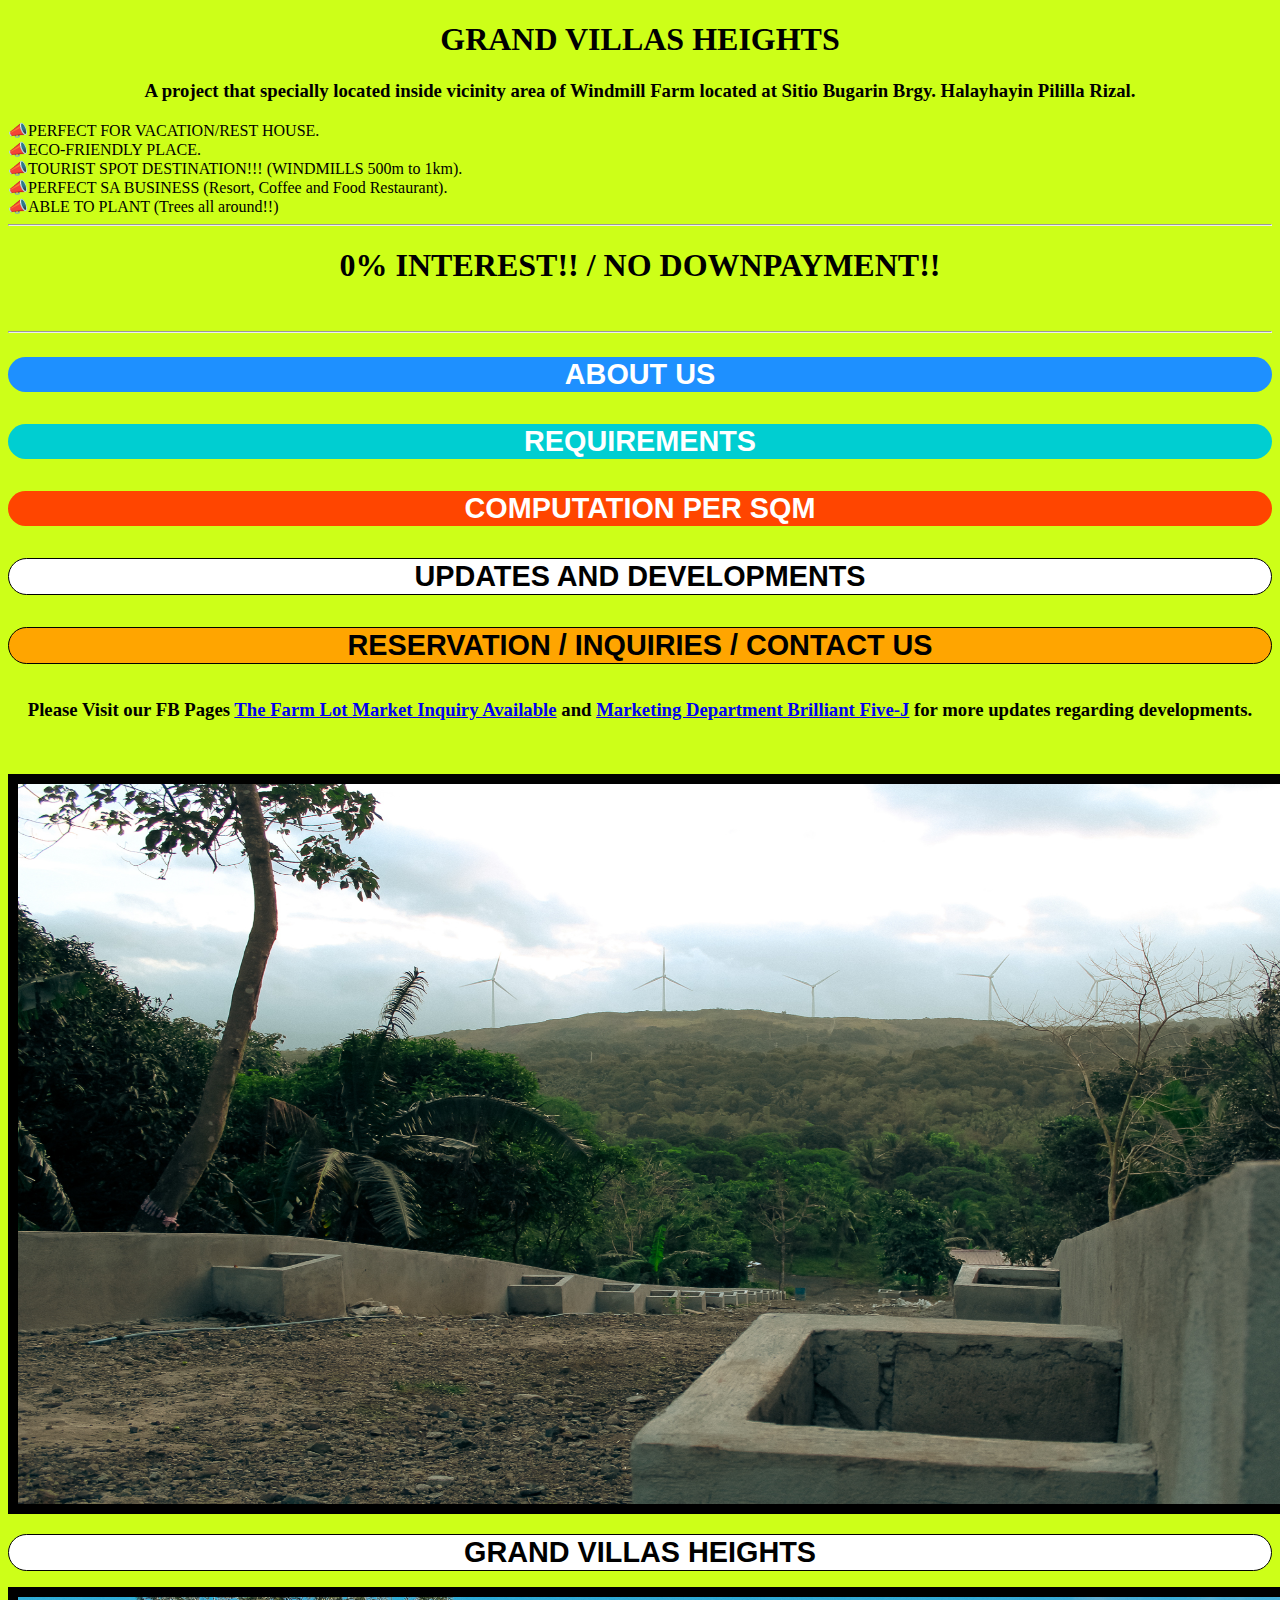
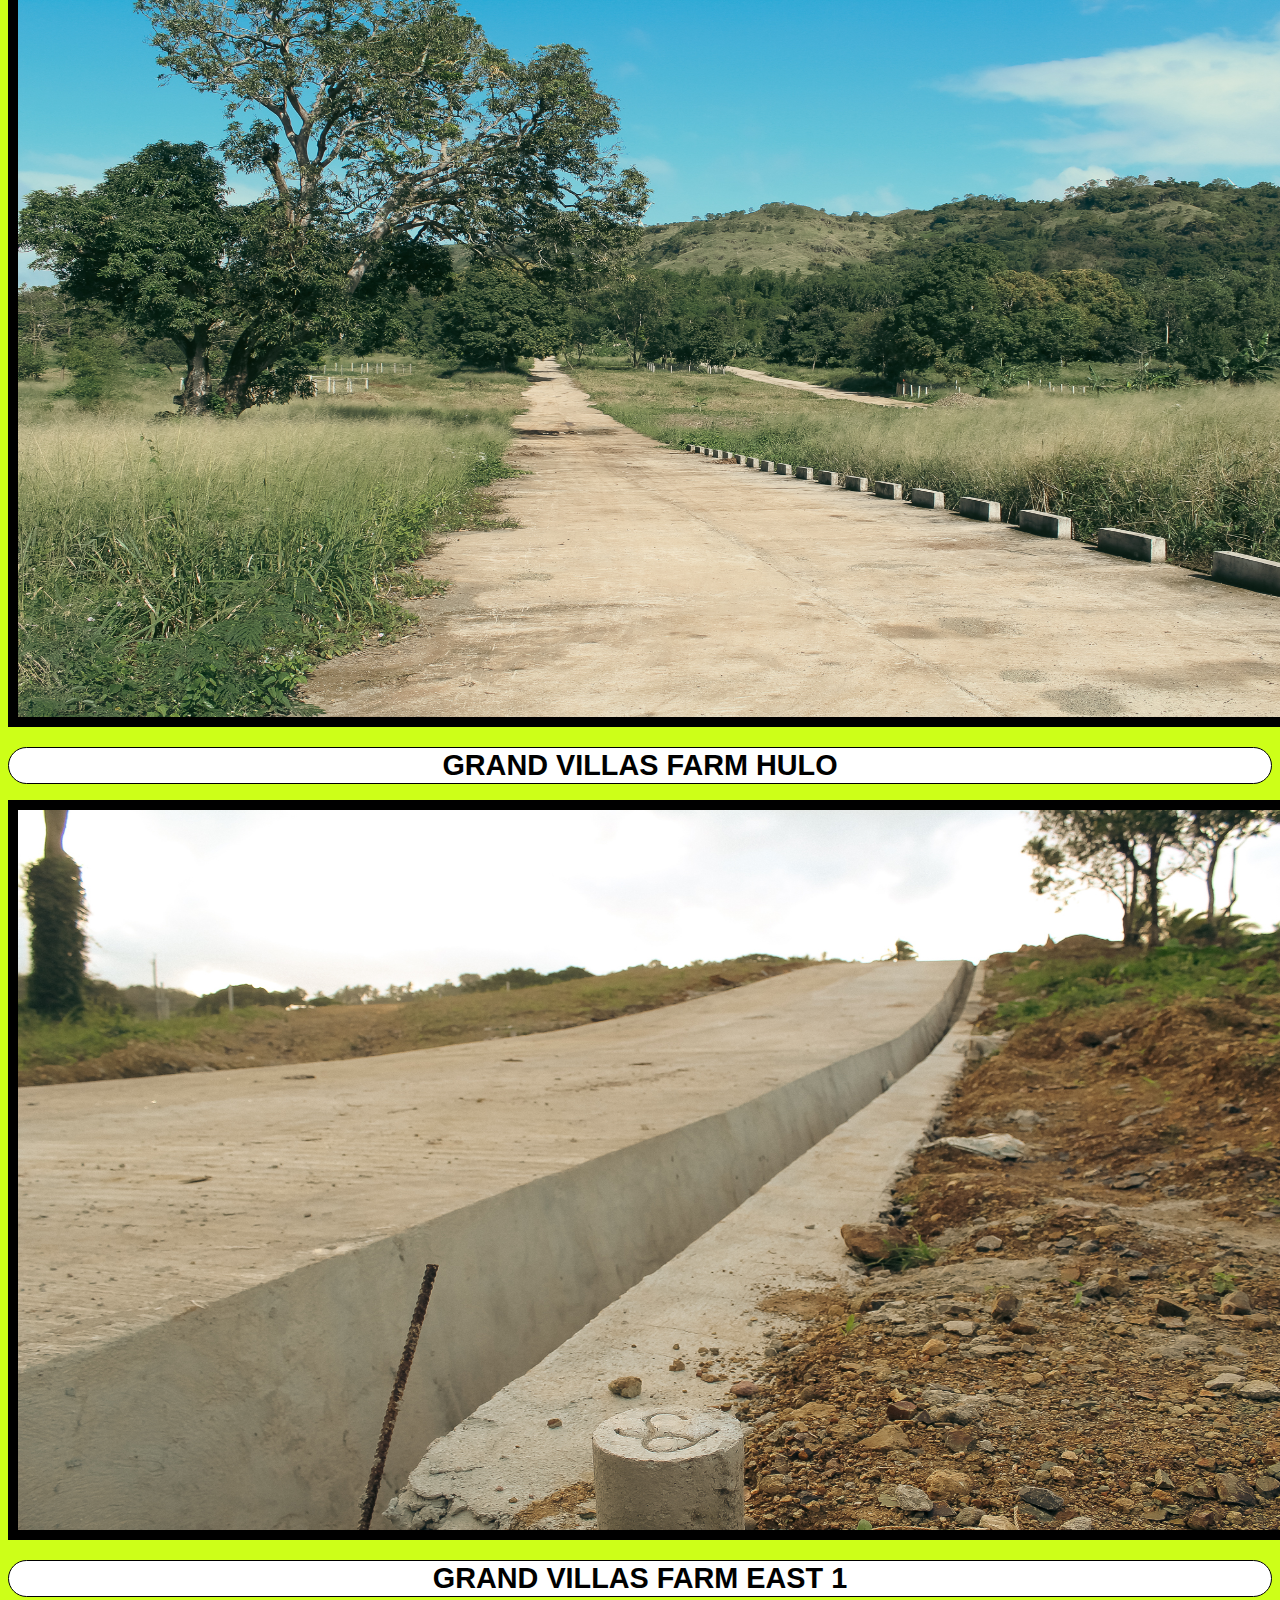
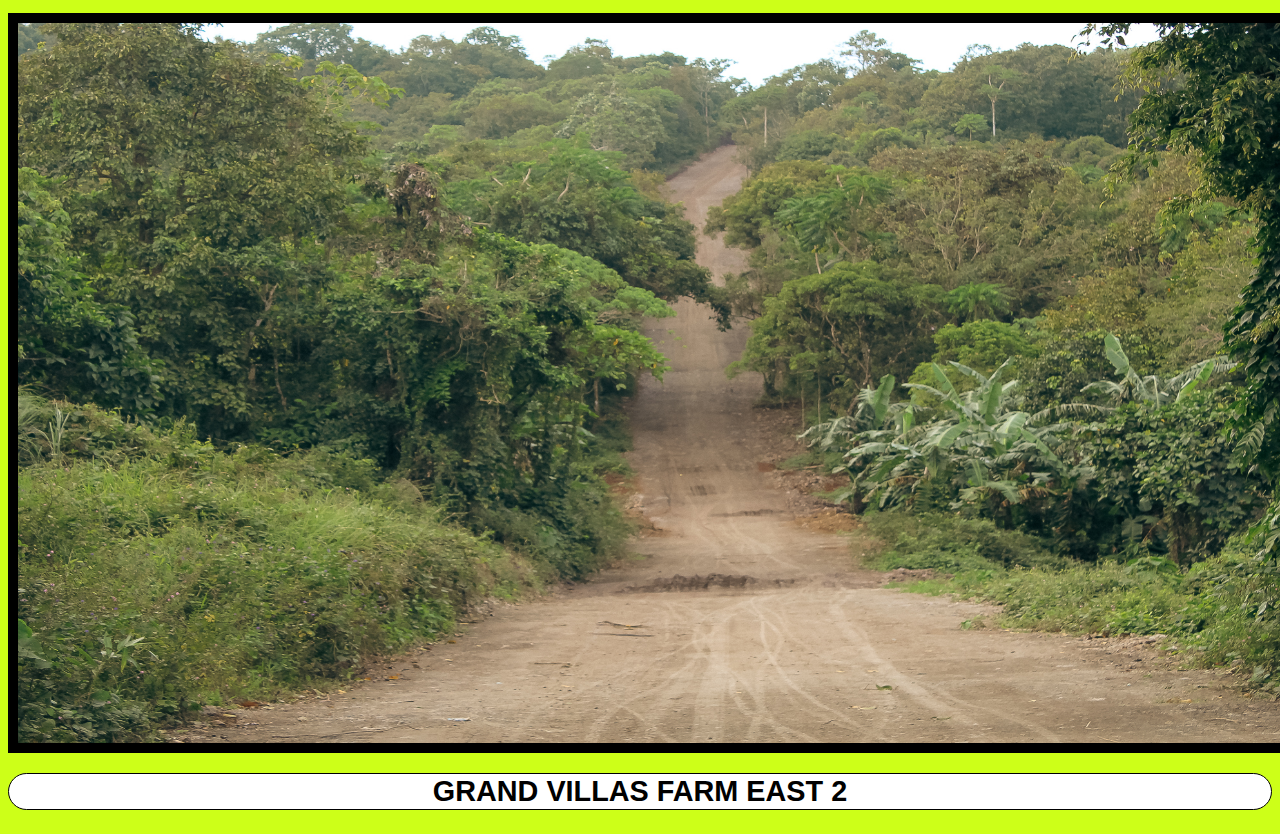
<file: index.html>
<!DOCTYPE html>
<html>
<head>
        
<meta charset="utf-8">
<meta name="viewport" content="width=device-width", initial-scale=1">
<title>GRAND VILLAS HEIGHTS</title>
<link rel="stylesheet" type="text/css" href="style.css">
</head>
<body style="background-color: rgba(200, 255, 0, 0.904);">
<h1 align="center">GRAND VILLAS HEIGHTS</h1>
<h3 align="center">A project that specially located inside vicinity area of Windmill Farm located at Sitio Bugarin Brgy. Halayhayin Pililla Rizal.</h3>
📣PERFECT FOR VACATION/REST HOUSE.<br>
📣ECO-FRIENDLY PLACE.<br>
📣TOURIST SPOT DESTINATION!!! (WINDMILLS 500m to 1km).<br>
📣PERFECT SA BUSINESS (Resort, Coffee and Food Restaurant).<br>
📣ABLE TO PLANT (Trees all around!!)<br>
<hr>
<p>
<h1 style="text-align: center;font: 900;">0% INTEREST!! / NO DOWNPAYMENT!!</h1><br>
<hr> 
<a href="aboutus.html">
<button class="btn btn--primary btn--block">ABOUT US</button>
</a>
<a href="requirements.html">
    <button class="btn btn--secondary btn--block">REQUIREMENTS</button>
</a>
<a href="computationpersqm.html">
<button class="btn btn--accent btn--block">COMPUTATION PER SQM</button>
</a>
<a href="updatesanddevelopment.html">
<button class="btn btn--outline btn--block">UPDATES AND DEVELOPMENTS</button>
</a>
<a href="inquiriesreservationcontactus.html">
<button class="btn btn--additional btn--block">RESERVATION / INQUIRIES / CONTACT US</button>
</a>
<h3 align="center">Please Visit our FB Pages <a href="https://www.facebook.com/thefarmlotmarketinquiryavailable">The Farm Lot Market Inquiry Available</a> and <a href="https://www.facebook.com/profile.php?id=100076215333128">Marketing Department Brilliant Five-J</a> for more updates regarding developments.</h3><br>
</p>
<img src="GVH.jpg" alt="bg image" width="1320" height="720" border="10">
<button class="btn btn--outline btn--block">Grand Villas Heights</button>
<img src="hulo.jpg" alt="bg image" width="1320" height="720" border="10">
<button class="btn btn--outline btn--block">Grand Villas Farm HULO</button>
<img src="EAST 1.jpg" alt="bg image" width="1320" height="720" border="10">
<button class="btn btn--outline btn--block">Grand Villas Farm EAST 1</button>
<img src="EAST 2.jpg" alt="bg image" width="1320" height="720" border="10">
<button class="btn btn--outline btn--block">Grand Villas Farm EAST 2</button>
    

</body>
</html>
</file>
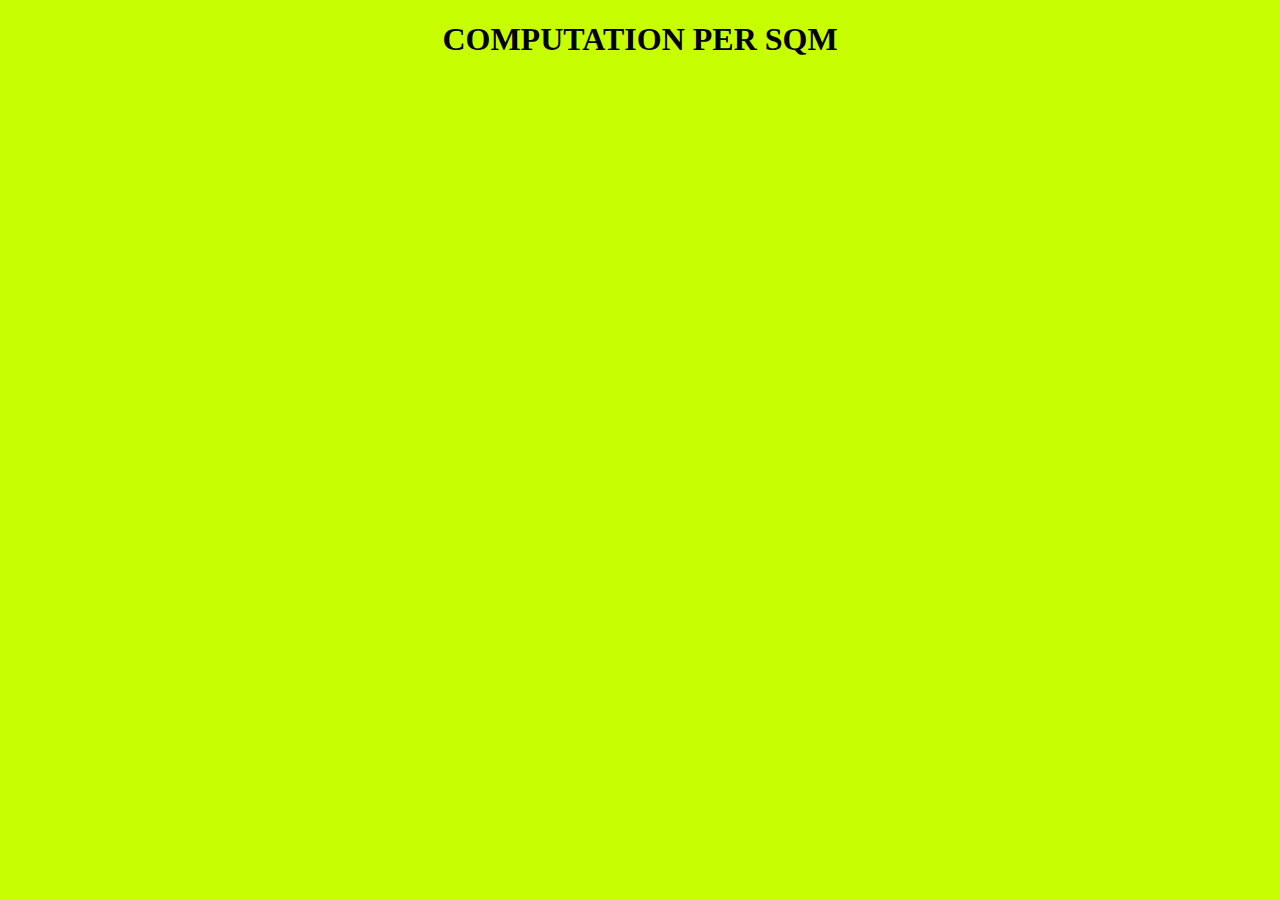
<file: computationpersqm.html>
<!DOCTYPE html>
<html>
<head>
        
<meta charset="utf-8">
<meta name="viewport" content="width=device-width", initial-scale=1">
<title>GRAND VILLAS HEIGHTS</title>
<link rel="stylesheet" type="text/css" href="style.css">
</head>
<body style="background-color: rgb(200, 255, 0);">
<h1 align="center">COMPUTATION PER SQM</h1>

<p>


</p>


</body>
</html>
</file>
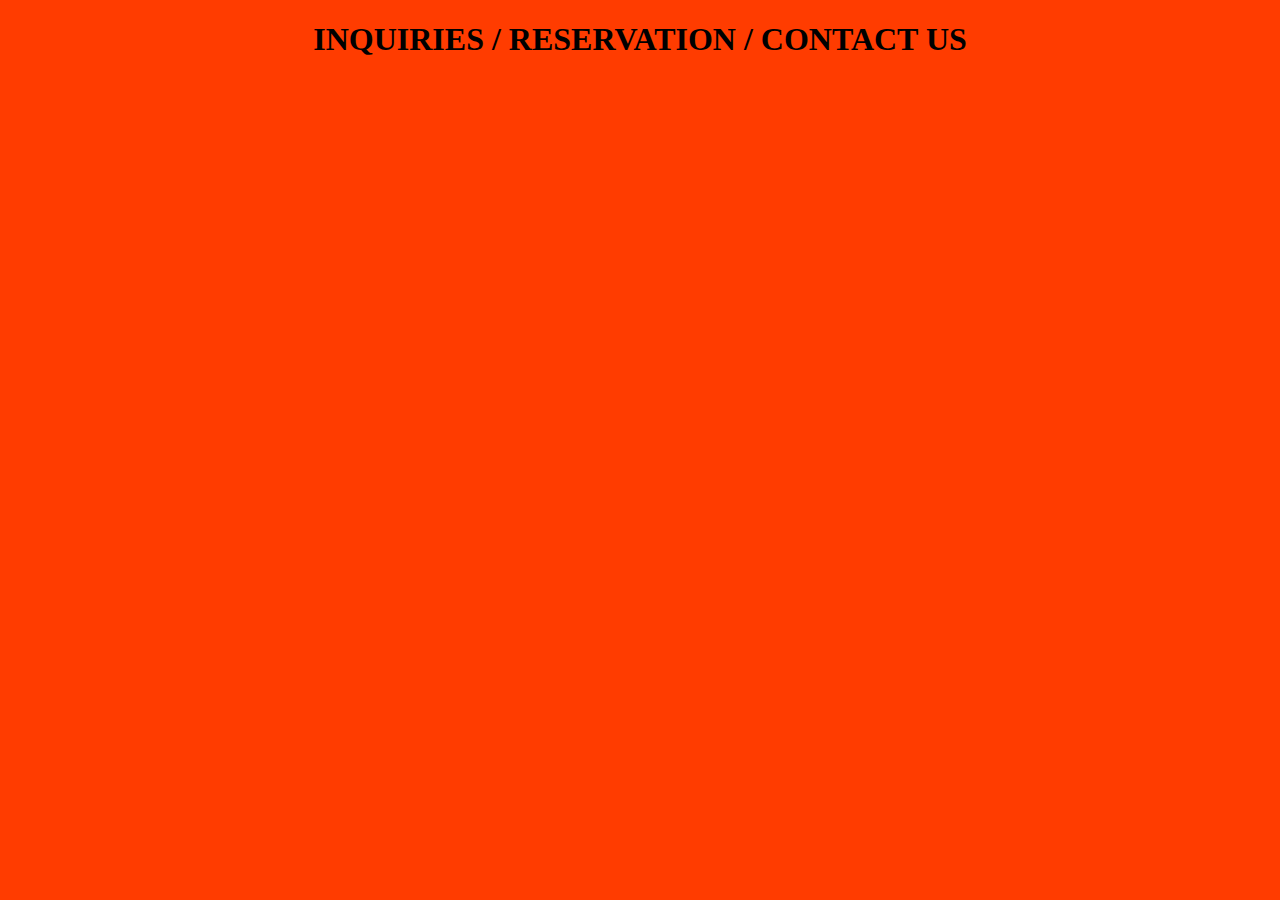
<file: inquiriesreservationcontactus.html>
<!DOCTYPE html>
<html>
<head>
        
<meta charset="utf-8">
<meta name="viewport" content="width=device-width", initial-scale=1">
<title>GRAND VILLAS HEIGHTS</title>
<link rel="stylesheet" type="text/css" href="style.css">
</head>
<body style="background-color: rgb(255, 60, 0);">
<h1 align="center">INQUIRIES / RESERVATION / CONTACT US</h1>

<p>


</p>


</body>
</html>
</file>
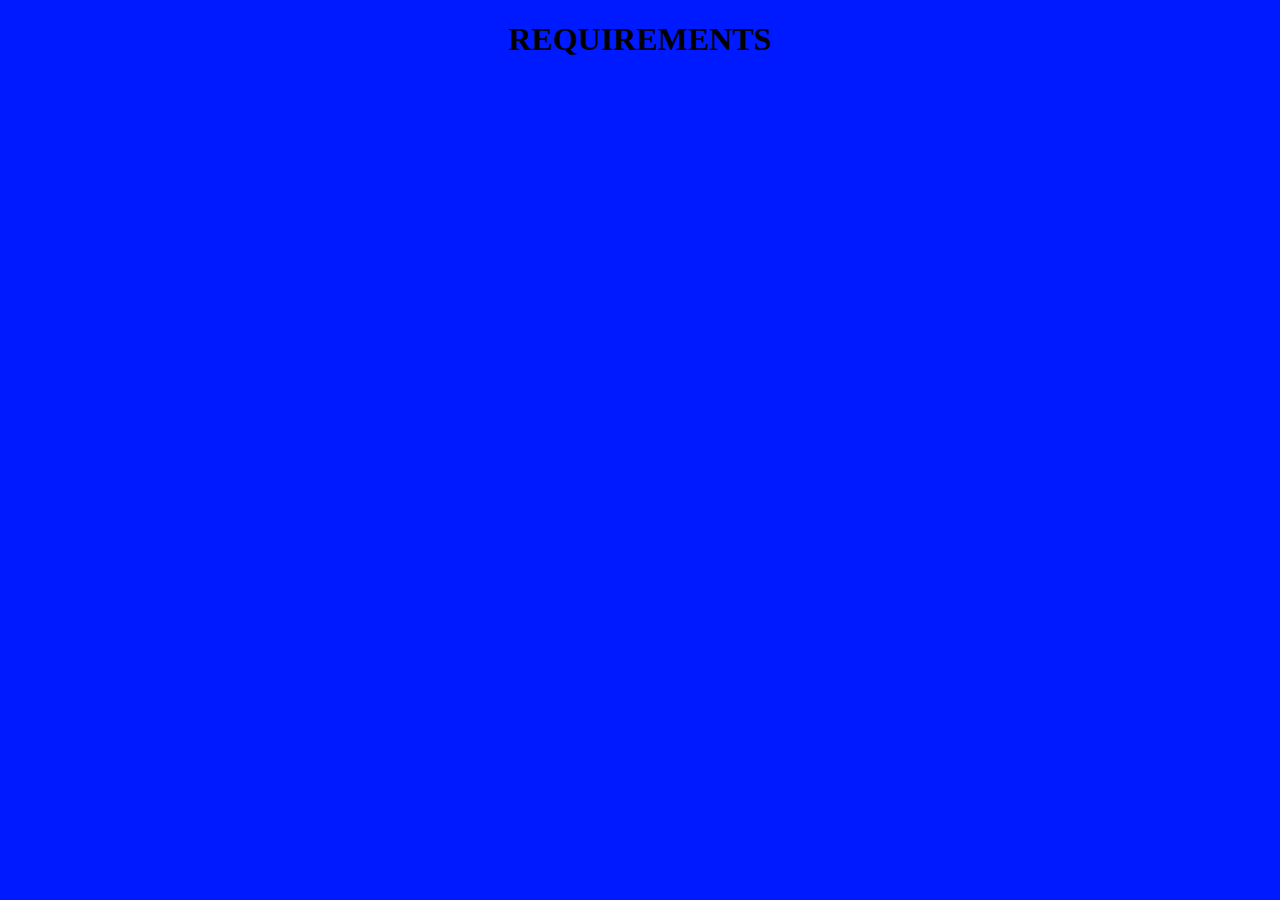
<file: requirements.html>
<!DOCTYPE html>
<html>
<head>
        
<meta charset="utf-8">
<meta name="viewport" content="width=device-width", initial-scale=1">
<title>GRAND VILLAS HEIGHTS</title>
<link rel="stylesheet" type="text/css" href="style.css">
</head>
<body style="background-color: rgb(0, 26, 255);">
<h1 align="center">REQUIREMENTS</h1>

<p>


</p>



</body>
</html>
</file>
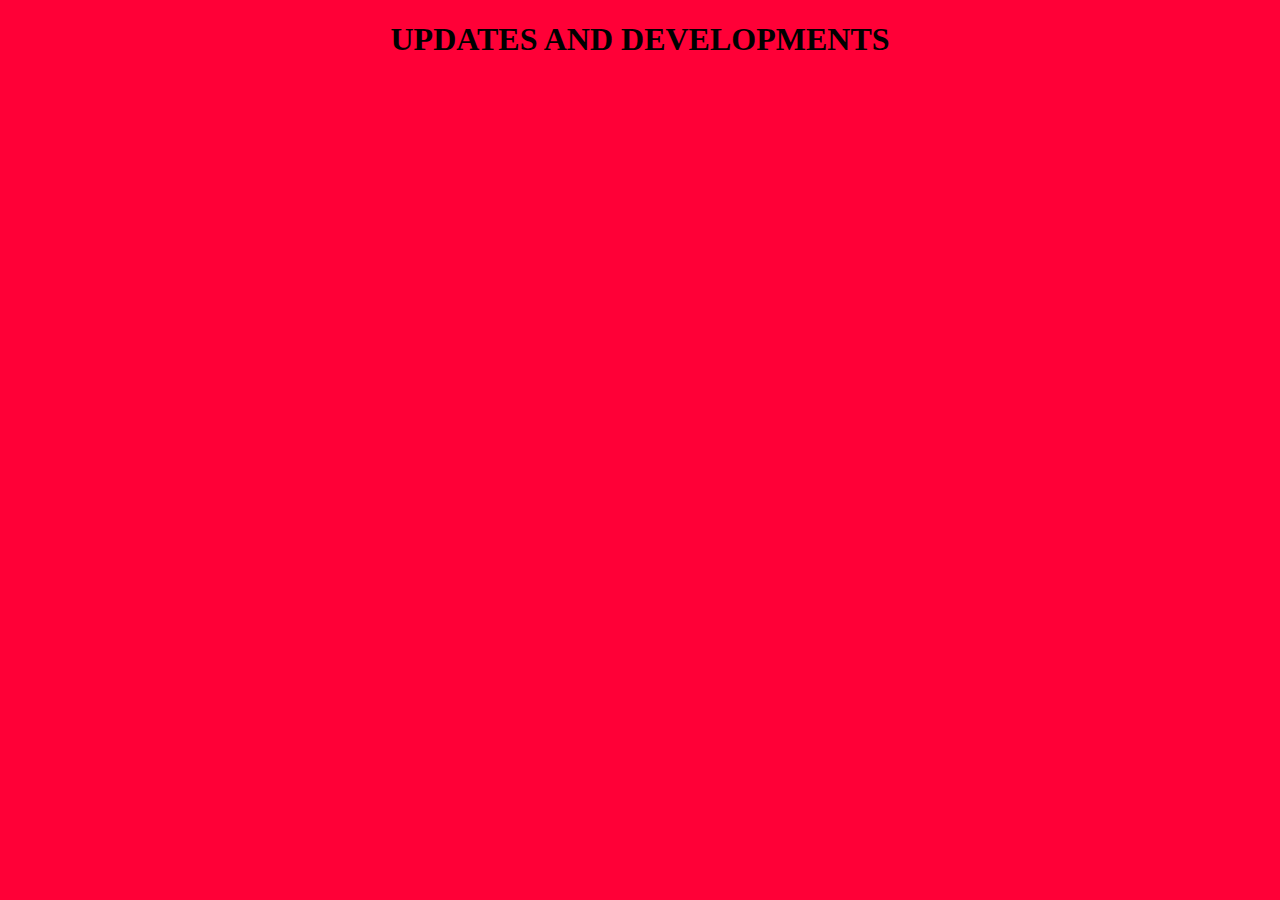
<file: updatesanddevelopment.html>
<!DOCTYPE html>
<html>
<head>
        
<meta charset="utf-8">
<meta name="viewport" content="width=device-width", initial-scale=1">
<title>GRAND VILLAS HEIGHTS</title>
<link rel="stylesheet" type="text/css" href="style.css">
</head>
<body style="background-color: rgb(255, 0, 55);">
<h1 align="center">UPDATES AND DEVELOPMENTS</h1>

<p>


</p>



</body>
</html>
</file>
<file: style.css>
.btn{
    border-radius: 40px;
    border: 0;
    font-size: 1.8rem;
    font-weight: 600;
    margin: 1rem 0;padding: 2rem 3 rem;
    text-transform: uppercase;
    white-space: nowrap;
}
.btn--primary {
    background: dodgerblue;
    color: white;
}
.btn--primary:hover{
    background: rgb(128, 30, 255);
}
.btn--secondary {
    background: darkturquoise;
    color: white;
}
.btn--secondary:hover {
    background:rgb(128, 30, 255);
}
.btn--accent {
    background: orangered;
    color: white;
}
.btn--accent:hover {
    background: rgb(128, 30, 255);
}
.btn--outline{
    background: brown;
    color: black;
    border: 1px solid black;
}
.btn--outline:hover{
    background: black;
    color: #fff;
}
.btn--additional{
    background: orange;
    color: black;
    border: 1px solid black;
}
.btn--additional:hover{
    background: black;
    color: #fff;
}
.btn--outline{
    background: #fff;
    color: black;
    border: 1px solid black;
}
.btn--outline:hover{
    background: black;
    color: #fff;
}
.btn--outline{
    background: #fff;
    color: black;
    border: 1px solid black;
}
.btn--outline:hover{
    background: black;
    color: #fff;
}
.btn--outline{
    background: #fff;
    color: black;
    border: 1px solid black;
}
.btn--outline:hover{
    background: black;
    color: #fff;
}
.btn--outline{
    background: #fff;
    color: black;
    border: 1px solid black;
}
.btn--outline:hover{
    background: black;
    color: #fff;
}
.btn--block {
    width: 100%;
    display: inline-block;
}

/* Media query is when screen is getting large than 1024px*/
@media screen and (min-width(1024px) {
    .btn{
        font-size: 1.5rem;
    }
}
</file>
